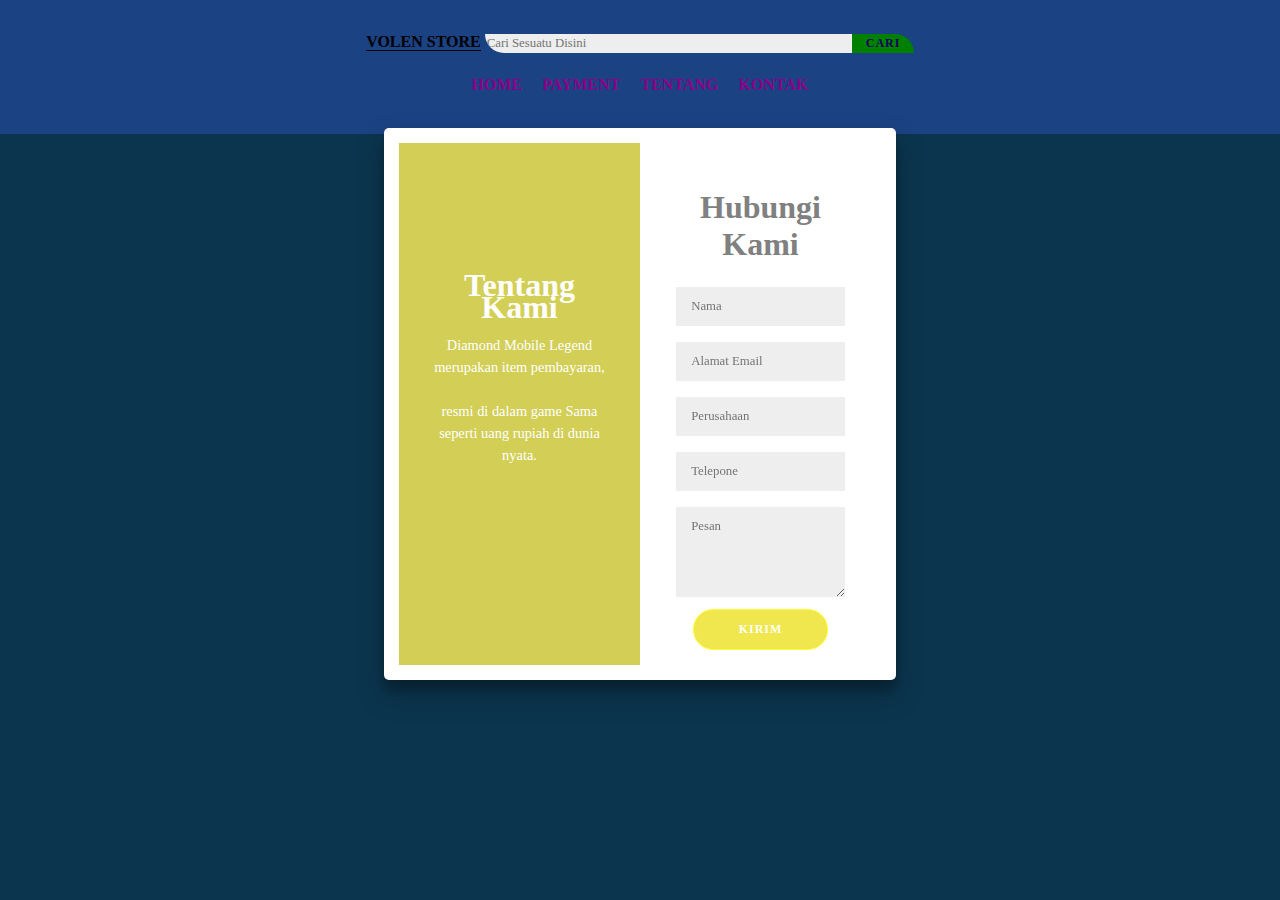
<file: kontak.html>
<!DOCTYPE html>
<html lang="en">

<head>
    <meta charset="UTF-8">
    <meta http-equiv="X-UA-Compatible" content="IE=edge">
    <meta name="viewport" content="width=device-width, initial-scale=1.0">
    <title>Contact Form</title>
    <link rel="stylesheet" href="style.css">
</head>

<body>
    <header>

        <a href="/" class="title">VOLEN STORE</a>
        <input type="search" name="" id="" class="input-search" placeholder="Cari Sesuatu Disini">
        <button type="submit" class="input-submit">CARI</button> 
       
        
        <nav>
            <ul>
               
                <li><a href="index.html" class="not-main">HOME</a></li>
                <li><a href="payment.html" class="not-main">PAYMENT</a></li>
                <li><a href="#tentang">TENTANG</a></li>
                <li><a href="kontak.html">KONTAK</a></li>
            
            </ul>
        </nav>
    </header>

<body>
    <div class="container">

        <div class="card-container">
            <div class="left">
                <div class="left-container">
                    <h2>Tentang Kami</h2>
                    <p>Diamond Mobile Legend merupakan item pembayaran,</p>
                    <br>
                    <p>resmi di dalam game Sama seperti uang rupiah di dunia nyata.</p>
                </div>
            </div>
            <div class="right">
                <div class="right-container">
                    <form action="">
                        <h2 class="lg-view">Hubungi Kami</h2>
                        <h2 class="sm-view">Hubungi Kami</h2>
                        <input type="text" placeholder="Nama">
                        <input type="email" placeholder="Alamat Email">
                        <input type="text" placeholder="Perusahaan" autocomplete="off">
                        <input type="phone" placeholder="Telepone" autocomplete="off">
                        <textarea rows="10" placeholder="Pesan"></textarea>
                        <button>Kirim</button>
                    </form>
                </div>
            </div>
        </div>

    </div>
</body>
</html>
</file>
<file: style.css>
:root
{
    --blue : #170262;
    --dark-blue : #160f31;
    --green : #00eb09;
    --white : #fff;
}

*
{
    margin: 0;
    padding: 0;
    text-decoration: none;
    list-style-type: none;
    box-sizing: border-box;
    font-family: 'Tahoma';
}

body
{
    background-color: rgb(11, 53, 78);
    color: black;

    
    margin: 0;
    color: gray;
    font-family: calibri;
    

    
}

header
{
    align-items: center;
    background-color:rgb(27, 66, 130);   
    text-align: center;
    position: fixed;
    width: 100%;
    font-weight: bold;
    padding: 2%;
    top: 0;
}

.title
{
    color: black;
    border-bottom: 1px solid black;
}

.title-d
{
     color: rgb(123, 0, 139);
}

.input-search
{
    width: 30%;
    border: none;
    border-radius: 0 0 0 20px;
    padding: 2px;
}

.input-submit
{
    margin-left: -5px;
    border: none;
    border-radius: 0 20px 0 0;
    padding: 2px;
    background-color: green;
    color: var(--blue);
    width: 5%;
    font-weight: bold;
}



nav
{
    margin: 15px;
  
}

nav ul
{
    display: flex;
    gap: 20px;
    justify-content: center;
   
}

nav ul li a
{
    color: darkmagenta;
}

nav ul li a:hover
{
    border-bottom: 3px solid black;
}

.slider
{
    margin-top: 10%;
    display: block;
    margin-left: auto !important;
    margin-right: auto !important;
    width: 40%;
}

.slider h4
{
    margin-top: 20%;
}

.slides
{
    display: flex;
    width: 40rem;
    overflow: hidden;
}

.slides img 
{
    border-radius: 10px;
}

.slide
{
    width: 40rem;
    transition: .5s;
}

.choose_1:checked ~ .slides > .s1
{
    margin-left: -0rem;
}

.choose_2:checked ~ .slides > .s1
{
    margin-left: -40rem;
}

.overlay 
{
  position: fixed;
  top: 0;
  bottom: 0;
  left: 0;
  right: 0;
  background: rgba(0, 0, 0, 0.7);
  transition: opacity 500ms;
  visibility: hidden;
  opacity: 0;
}

.overlay:target 
{
    visibility: visible;
    opacity: 1;
}

.popup 
{
    margin: 70px auto;
    padding: 20px;
    background: var(--dark-blue);
    border-radius: 5px;
    width: 30%;
    position: relative;
    transition: all 5s ease-in-out;
}
  
.popup h2 {
    margin-top: 0;
    color: var(--white);
    font-family: Tahoma, Arial, sans-serif;
}

.popup .close {
    position: absolute;
    top: 20px;
    right: 30px;
    transition: all 200ms;
    font-size: 30px;
    font-weight: bold;
    text-decoration: none;
    color: #333;
}

.popup .close:hover 
{
    color: #06D85F;
}

.content 
{
    max-height: 30%;
    width: 50%;
}

.title-p
{
    margin-top: 5%;
    margin-left: 100px;
}



.bangbang
{
    display: grid;
    margin-bottom: 5%;
    
    margin-left: 42%;
    
    
}

.bangbang img
{
    border-radius: 25px;
    margin: 0;
    padding: 0;
    text-decoration: none;
    list-style-type: none;
  
   
    
}

.harga
{
    color: rgb(109, 2, 216);
}

.link a
{
    color: var(--white);
}

.link a:hover
{
    color: black;
}

.pesan
{
    background-color: var(--green);
    padding: 5%;
    border-radius: 10px;
}

.pesan:hover
{
    background-color: black;
    padding: 5%;
    border-radius: 10px;
}

.pesan img
{
    width: 30px;
}


.tentang
{
    display: grid;
    justify-content: center;
    margin-top: 10%;
    font-size: 15pt;
}
 
.card
{
    background-color: yellow;
    padding: 5%;
    border-radius: 10px;
    box-shadow: 20px 20px black;
}
 
.card h1
{
    text-align: center;
}
 
html
{
    scroll-behavior: smooth;
}
 
 
article
{
    display: grid;
    justify-content: center;
    margin-top: 10%;
    padding: 2%;
}
 
.sosmed img 
{
    width: 50px;
}
 
#copyright
{
    text-align: center;
    padding: 10px;
}








  input:invalid{
    background: pink;
  }
  .container{
    background: white;
    width:40%;
    height:auto;
    padding:15px;
    position: absolute;
    left:30%;
    top:1%;
    border-radius: 5px;
    margin-top: 10%;
   
    
  }
  .input-form{
    width:95%;
    background:#F9F9F9;
    margin:0.9%;
    padding:10px;
    border: none;
    border-radius: 5px;
    
  }
  .input-form-number{
    width:12%;
    background:#F9F9F9;
    margin:1%;
    padding:10px;
    border: none;
    border-radius: 5px;
  }
  .input-form-value{
    width:57.5%;
    background:#F9F9F9;
    margin:1%;
    padding:10px;
    border: none;
    border-radius: 5px;
  }
  .btn-form-change{
    color:white;
    background: #ff6868;
    font-weight: bold;
    border:none;
    border-radius:50px;
    padding:15px;
    margin:10px;
    width: 35%;
    float:left;
    margin-left: 20px;
    cursor: pointer;
  }
  .btn-form-pay{
    color:white;
    background: #68a2ff;
    font-weight: bold;
    border:none;
    border-radius:50px;
    padding:15px;
    margin:10px;
    width: 35%;
    float:right;
    cursor: pointer;
  }
  .btn-form-pay:hover{
    background:#66bef9;
  }
  .btn-form-change:hover{
    background: #fc7979;
  }
  table {
      margin-top: 5px;
      border-collapse: collapse;
      width: 100%;
      border: 1px solid #ddd;
  }
  
  th, td {
      background: white;
  }
  
  th:hover {
    box-shadow:2px 0px 10px 0px #F4F4F4;
    border: 1px solid #68a2ff;
  }
  th{
    border: 1px solid #F4F4F4;
  }
  @media only screen and (max-width: 700px) {
      .container{
        width:80%;
        left:6%;
      }
      .input-form-value{
        width:49%;
      }
  }
  
  footer{
    background: white;
    width:100%;
    height:40px;
    position: absolute;
    bottom:0;
  }

  




  
  .container {
    background-color: #ffffff;
    border-radius: 5px;
    box-shadow: 0 14px 28px rgba(0, 0, 0, 0.25), 0 10px 10px rgba(0, 0, 0, 0.22);
    position: relative;
    overflow: hidden;
   
}

.card-container {
    display: flex;
}

.left {
    flex: 1;
    height: 480px;
    background-color: #d2ce56;
}

.right {
    display: flex;
    flex: 1;
    height: 460px;
    background-color: #ffffff;
    justify-content: center;
    align-items: center;
}

.left {
    display: flex;
    flex: 1;
    height: 522px;
    justify-content: center;
    align-items: center;
    color: #ffffff;
}


.left-container {
    height: 50%;
    width: 80%;
    text-align: center;
    line-height: 22px
}

.left p {
    font-size: 0.9rem;
}

h2 {
    font-size: 2rem;
    margin-bottom: 1rem;
}

.right-container {
    width: 70%;
    height: 80%;
    text-align: center;
}

input,
textarea {
    background-color: #eee;
    border: none;
    padding: 12px 15px;
    margin: 8px 0;
    width: 100%;
    font-size: 0.8rem;
}

input:focus,
textarea:focus {
    outline: 1px solid #eff15e;
}

button {
    border-radius: 20px;
    border: 1px solid #ffff38;
    background-color: #efe74d;
    color: #ffffff;
    font-size: 12px;
    font-weight: bold;
    padding: 12px 45px;
    letter-spacing: 1px;
    text-transform: uppercase;
    transition: transform 80ms ease-out;
    cursor: pointer;
}

button:hover {
    opacity: 0.7;
}

textarea {
    height: 90px;
}


@media only screen and (max-width: 600px){
    .left {
        display: none;
    }

    .lg-view {
        display: none;
    }
}

@media only screen and (min-width: 600px) {
    .sm-view {
        display: none;
    }
}
</file>
